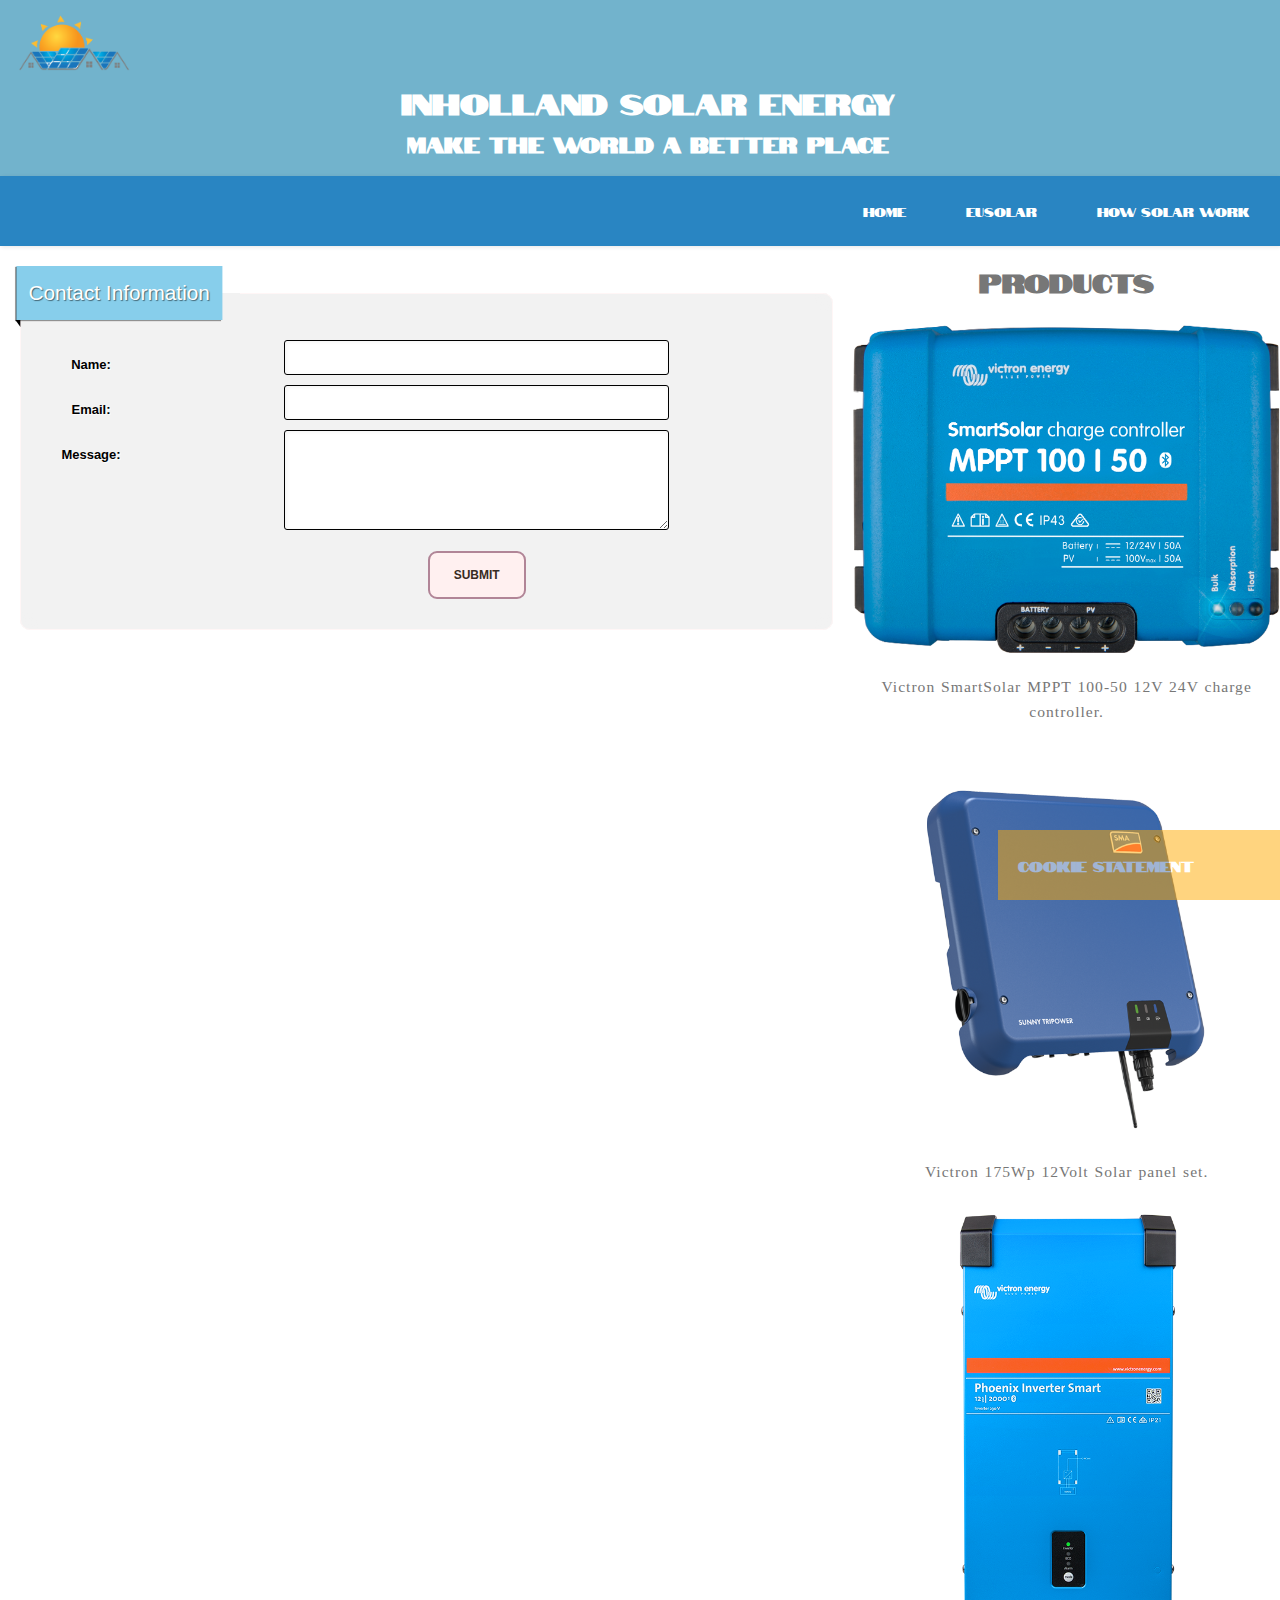
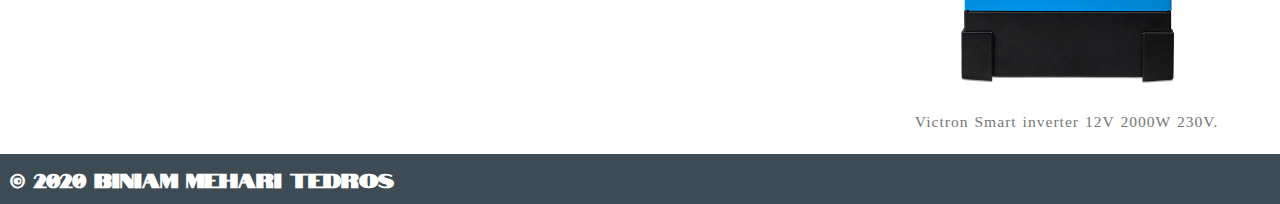
<file: contact.html>
<!DOCTYPE html>
<html lang="en">

<head>
    <meta charset="UTF-8">
    <meta name="viewport" content="width=device-width, initial-scale=1.0">
    <meta name="description"
        content="Solar energy is radiant light and heat from the Sun that is harnessed using a range of ever-evolving technologies such as solar heating, photovoltaics, solar thermal energy, solar architecture, molten salt power plants and artificial photosynthesis.">
    <meta name="keywords" content="solar energy information, solar energy, solar, energy, what is solar energy">
    <meta name="author" content="Biniam Mehari Tedros">
    <title>I-Want-Solar-Energy.com</title>
    <link rel="shortcut icon" href="./img/fevicon.png" type="image/x-icon">
    <link rel="stylesheet" type="text/css" href="./css/style.css">
    <link href="https://fonts.googleapis.com/css2?family=Notable&display=swap" rel="stylesheet">

</head>

<body>


    <header class="header_top">
        <a href="./index.html">
            <img src="./img/logo.png" alt="Logo" title="Website Logo">
        </a>
        <h1>InHolland solar energy</h1>
        <h2>Make the world a better place</h2>
    </header>



    <nav class="header_bottom">
        <input class="menu-btn" type="checkbox" id="menu-btn" />
        <label class="menu-icon" for="menu-btn"><span class="navicon"></span></label>
        <ul class="menu">
          
            <li><a href="./howsolarworks.html">How Solar Work</a></li>
            <li><a href="./eusolar.html">Eusolar</a></li>
              <li><a href="./index.html">Home</a></li>
        </ul>
    </nav>

    <aside class="wrapper">

        <aside class="grid_nineteen">
            <aside class="form-style-3">
                <form action="http://i-want-solar-energy.com/testform.php">
                    <fieldset>
                        <legend>Contact Information</legend>
                        <label for="name"><span>Name:</span><input type="text" class="input-field" id="name" name="name"
                                value="" /></label>
                        <label for="email"><span>Email: </span><input type="email" class="input-field" id="email"
                                name="email" value="" /></label>

                        <label for="message"><span>Message:</span><textarea id="message" name="message"
                                class="textarea-field"></textarea></label>
                        <label><span> </span><input type="submit" class="order_product" value="Submit" /></label>
                    </fieldset>
                </form>
            </aside>

        </aside>
        <aside class="grid_fifteen">
            <h2>
                Products
            </h2>
            <aside class="wrapper">

                <aside class="grid_sixteen">

                    <figure>
                        <a href="https://www.ikwilzonneenergie.nl/" target="_blank">
                            <img src="./img/smart-solar-charger.png"
                                title="Victron SmartSolar MPPT 100-50 12V 24V charge controller."
                                alt="Victron SmartSolar MPPT 100-50 12V 24V charge controller.">
                        </a>
                        <figcaption>Victron SmartSolar MPPT 100-50 12V 24V charge controller.</figcaption>
                    </figure>
                </aside>
                <aside class="grid_seventeen">
                    <figure>
                        <a href="https://www.ikwilzonneenergie.nl/" target="_blank">
                            <img src="./img/SMA-Sunny-Tripower-30-60.png" title="Victron 175Wp 12Volt Solar panel set"
                                alt="Victron 175Wp 12Volt Solar panel set">
                        </a>
                        <figcaption>Victron 175Wp 12Volt Solar panel set.</figcaption>
                    </figure>
                </aside>
                <aside class="grid_eighteen">
                    <figure>
                        <a href="https://www.ikwilzonneenergie.nl/" target="_blank">
                            <img src="./img/382_715_20181018163803-1.png" title="Victron Smart inverter 12V 2000W 230V."
                                alt="Victron Smart inverter 12V 2000W 230V.">
                        </a>
                        <figcaption>Victron Smart inverter 12V 2000W 230V.</figcaption>
                    </figure>
                </aside>

            </aside>
        </aside>
    </aside>


    <footer>
        <aside class="copyright_statement">
            <h3>© 2020 Biniam Mehari Tedros</h3>
        </aside>

        <aside class="cookies_statement">
            <h3>
                Cookie statement
            </h3>
        </aside>

    </footer>

</body>

</html>
</file>
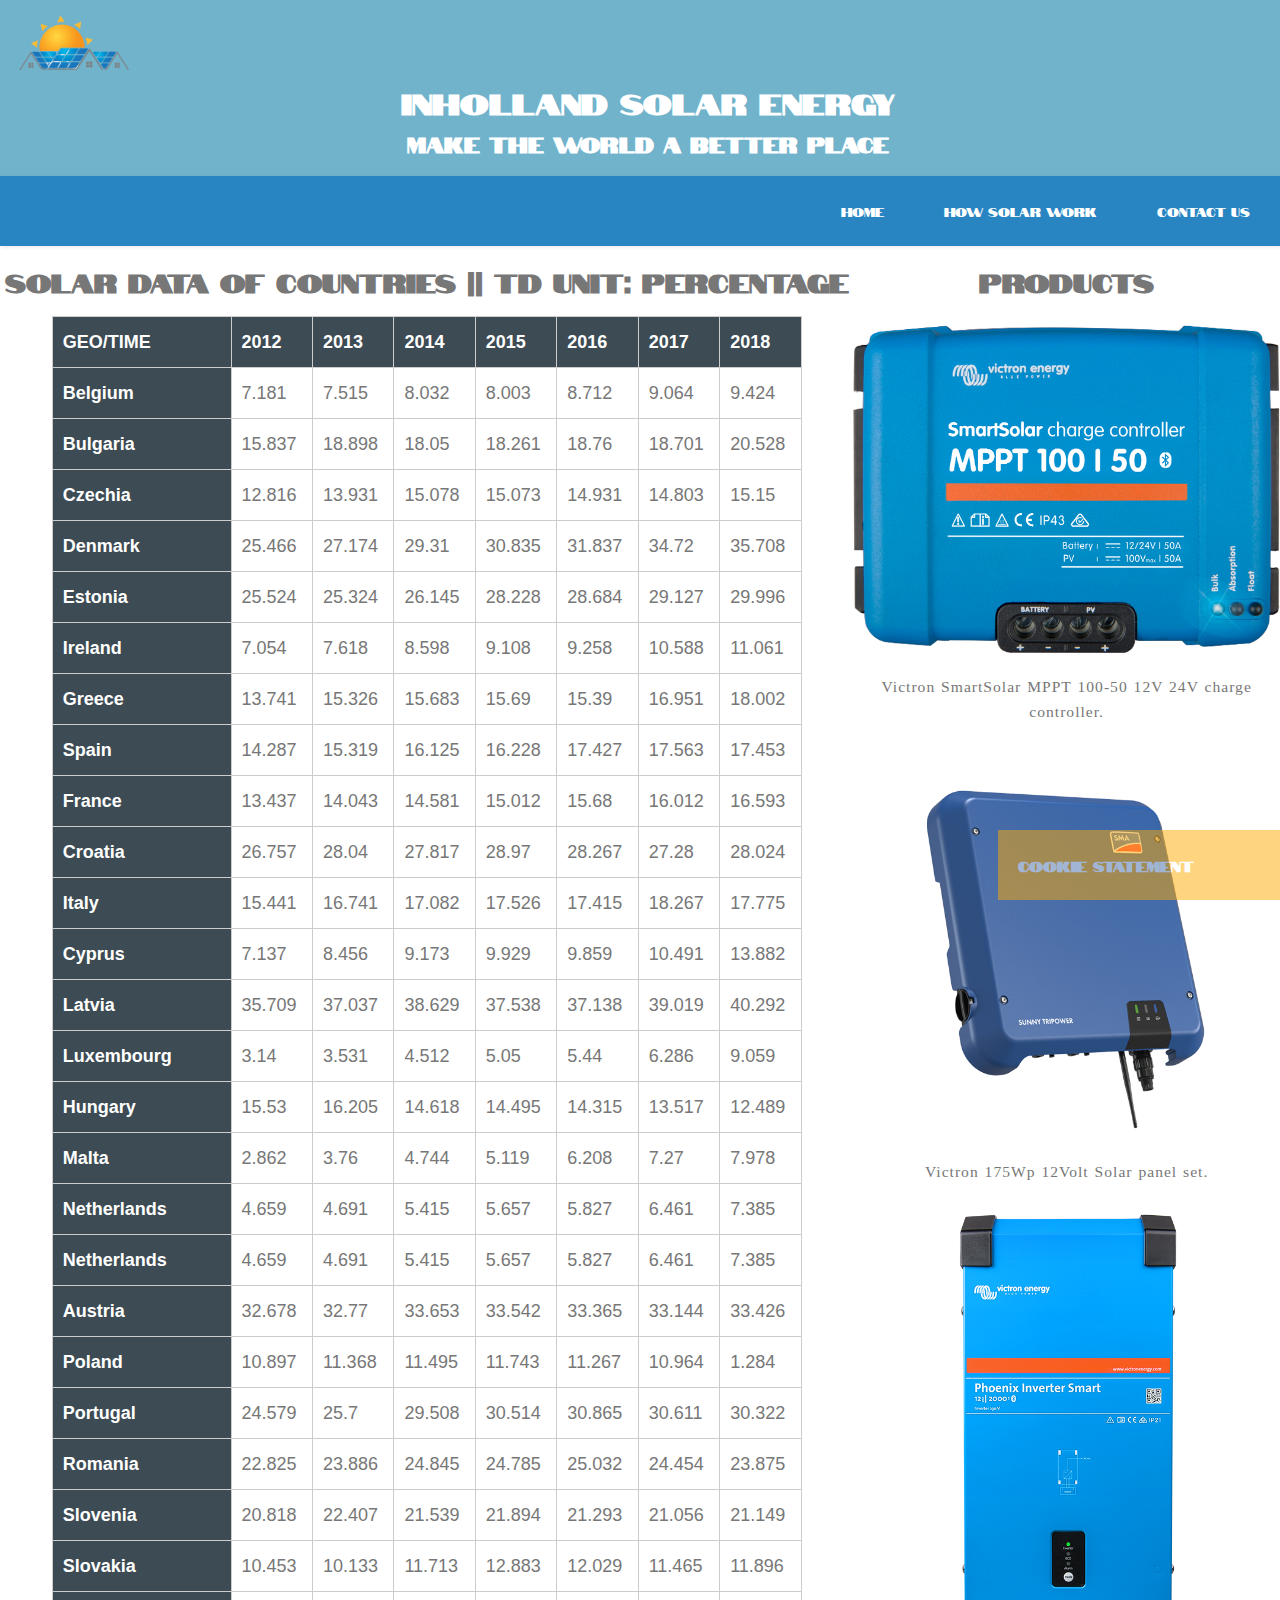
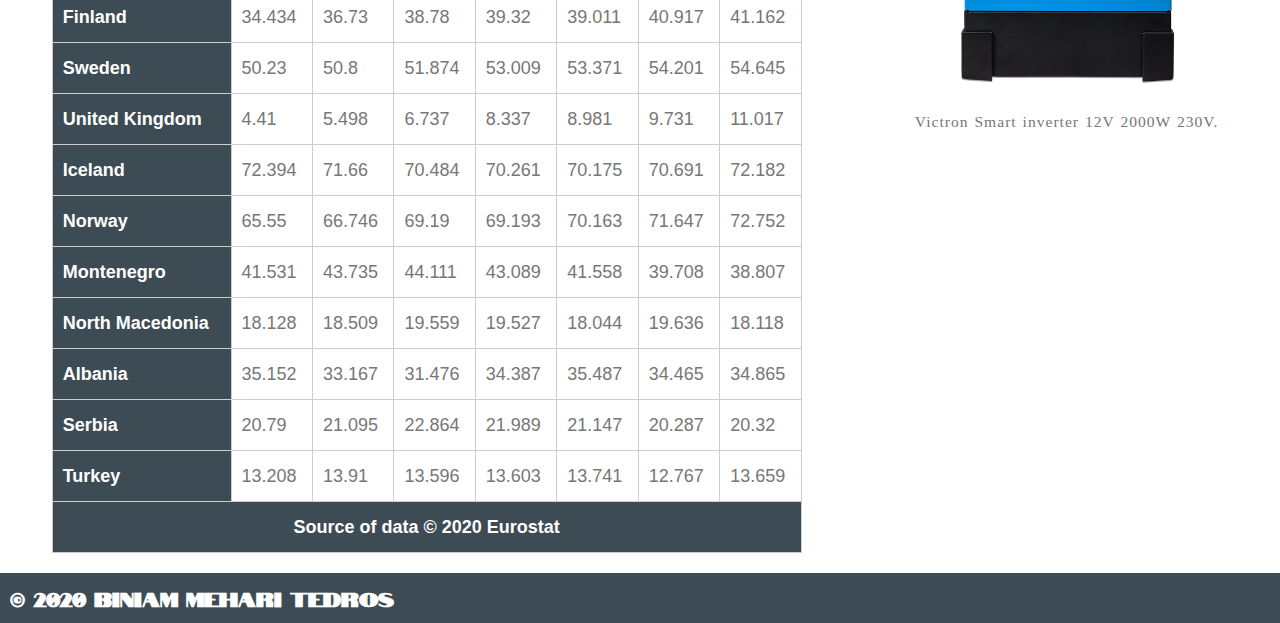
<file: eusolar.html>
<!DOCTYPE html>
<html lang="en">

<head>
    <meta charset="UTF-8">
    <meta name="viewport" content="width=device-width, initial-scale=1.0">
    <meta name="description"
        content="Solar energy is radiant light and heat from the Sun that is harnessed using a range of ever-evolving technologies such as solar heating, photovoltaics, solar thermal energy, solar architecture, molten salt power plants and artificial photosynthesis.">
    <meta name="keywords" content="solar energy information, solar energy, solar, energy, what is solar energy">
    <meta name="author" content="Biniam Mehari Tedros">
    <title>I-Want-Solar-Energy.com</title>
    <link rel="shortcut icon" href="./img/fevicon.png" type="image/x-icon">
    <link rel="stylesheet" type="text/css" href="./css/style.css">
    <link href="https://fonts.googleapis.com/css2?family=Notable&display=swap" rel="stylesheet">

</head>

<body>


    <header class="header_top">
        <a href="./index.html">
            <img src="./img/logo.png" alt="Logo" title="Website Logo">
        </a>
        <h1>InHolland solar energy</h1>
        <h2>Make the world a better place</h2>
    </header>


    <nav class="header_bottom">
        <input class="menu-btn" type="checkbox" id="menu-btn" />
        <label class="menu-icon" for="menu-btn"><span class="navicon"></span></label>
        <ul class="menu">
            <li><a href="./contact.html">Contact Us</a></li>
            <li><a href="./howsolarworks.html">How Solar Work</a></li>
            <li><a href="./index.html">Home</a></li>
        </ul>
    </nav>

    <aside class="wrapper">
        <aside class="grid_ten">
            <h2>
                Solar data of countries ||
                TD UNIT: Percentage
            </h2>
            <table class="first_table">
                <thead>
                    <tr>
                        <th>GEO/TIME</th>
                        <th>2012</th>
                        <th>2013</th>
                        <th>2014</th>
                        <th>2015</th>
                        <th>2016</th>
                        <th>2017</th>
                        <th>2018</th>
                    </tr>
                </thead>
                <tbody>
                    <tr>
                        <th>Belgium</th>
                        <td>7.181</td>
                        <td>7.515</td>
                        <td>8.032</td>
                        <td>8.003</td>
                        <td>8.712</td>
                        <td>9.064</td>
                        <td>9.424</td>
                    </tr>
                    <tr>
                        <th>Bulgaria</th>
                        <td>15.837</td>
                        <td>18.898</td>
                        <td>18.05</td>
                        <td>18.261</td>
                        <td>18.76</td>
                        <td>18.701</td>
                        <td>20.528</td>
                    </tr>
                    <tr>
                        <th>Czechia</th>
                        <td>12.816</td>
                        <td>13.931</td>
                        <td>15.078</td>
                        <td>15.073</td>
                        <td>14.931</td>
                        <td>14.803</td>
                        <td>15.15</td>
                    </tr>
                    <tr>
                        <th>Denmark</th>
                        <td>25.466</td>
                        <td>27.174</td>
                        <td>29.31</td>
                        <td>30.835</td>
                        <td>31.837</td>
                        <td>34.72</td>
                        <td>35.708</td>
                    </tr>
                    <tr>
                        <th>Estonia</th>
                        <td>25.524</td>
                        <td>25.324</td>
                        <td>26.145</td>
                        <td>28.228</td>
                        <td>28.684</td>
                        <td>29.127</td>
                        <td>29.996</td>
                    </tr>
                    <tr>
                        <th>Ireland</th>
                        <td>7.054</td>
                        <td>7.618</td>
                        <td>8.598</td>
                        <td>9.108</td>
                        <td>9.258</td>
                        <td>10.588</td>
                        <td>11.061</td>
                    </tr>
                    <tr>
                        <th>Greece</th>
                        <td>13.741</td>
                        <td>15.326</td>
                        <td>15.683</td>
                        <td>15.69</td>
                        <td>15.39</td>
                        <td>16.951</td>
                        <td>18.002</td>
                    </tr>
                    <tr>
                        <th>Spain</th>
                        <td>14.287</td>
                        <td>15.319</td>
                        <td>16.125</td>
                        <td>16.228</td>
                        <td>17.427</td>
                        <td>17.563</td>
                        <td>17.453</td>
                    </tr>
                    <tr>
                        <th>France</th>
                        <td>13.437</td>
                        <td>14.043</td>
                        <td>14.581</td>
                        <td>15.012</td>
                        <td>15.68</td>
                        <td>16.012</td>
                        <td>16.593</td>
                    </tr>
                    <tr>
                        <th>Croatia</th>

                        <td>26.757</td>
                        <td>28.04</td>
                        <td>27.817</td>
                        <td>28.97</td>
                        <td>28.267</td>
                        <td>27.28</td>
                        <td>28.024</td>
                    </tr>
                    <tr>
                        <th>Italy</th>
                        <td>15.441</td>
                        <td>16.741</td>
                        <td>17.082</td>
                        <td>17.526</td>
                        <td>17.415</td>
                        <td>18.267</td>
                        <td>17.775</td>
                    </tr>
                    <tr>
                        <th>Cyprus</th>
                        <td>7.137</td>
                        <td>8.456</td>
                        <td>9.173</td>
                        <td>9.929</td>
                        <td>9.859</td>
                        <td>10.491</td>
                        <td>13.882</td>
                    </tr>
                    <tr>
                        <th>Latvia</th>
                        <td>35.709</td>
                        <td>37.037</td>
                        <td>38.629</td>
                        <td>37.538</td>
                        <td>37.138</td>
                        <td>39.019</td>
                        <td>40.292</td>
                    </tr>
                    <tr>
                        <th>Luxembourg</th>
                        <td>3.14</td>
                        <td>3.531</td>
                        <td>4.512</td>
                        <td>5.05</td>
                        <td>5.44</td>
                        <td>6.286</td>
                        <td>9.059</td>
                    </tr>
                    <tr>
                        <th>Hungary</th>
                        <td>15.53</td>
                        <td>16.205</td>
                        <td>14.618</td>
                        <td>14.495</td>
                        <td>14.315</td>
                        <td>13.517</td>
                        <td>12.489</td>
                    </tr>
                    <tr>
                        <th>Malta</th>
                        <td>2.862</td>
                        <td>3.76</td>
                        <td>4.744</td>
                        <td>5.119</td>
                        <td>6.208</td>
                        <td>7.27</td>
                        <td>7.978</td>
                    </tr>
                    <tr>
                        <th>Netherlands</th>
                        <td>4.659</td>
                        <td>4.691</td>
                        <td>5.415</td>
                        <td>5.657</td>
                        <td>5.827</td>
                        <td>6.461</td>
                        <td>7.385</td>
                    </tr>
                    <tr>
                        <th>Netherlands</th>
                        <td>4.659</td>
                        <td>4.691</td>
                        <td>5.415</td>
                        <td>5.657</td>
                        <td>5.827</td>
                        <td>6.461</td>
                        <td>7.385</td>
                    </tr>
                    <tr>
                        <th>Austria</th>
                        <td>32.678</td>
                        <td>32.77</td>
                        <td>33.653</td>
                        <td>33.542</td>
                        <td>33.365</td>
                        <td>33.144</td>
                        <td>33.426</td>
                    </tr>
                    <tr>
                        <th>Poland</th>
                        <td>10.897</td>
                        <td>11.368</td>
                        <td>11.495</td>
                        <td>11.743</td>
                        <td>11.267</td>
                        <td>10.964</td>
                        <td>1.284</td>
                    </tr>
                    <tr>
                        <th>Portugal</th>
                        <td>24.579</td>
                        <td>25.7</td>
                        <td>29.508</td>
                        <td>30.514</td>
                        <td>30.865</td>
                        <td>30.611</td>
                        <td>30.322</td>
                    </tr>
                    <tr>
                        <th>Romania</th>
                        <td>22.825</td>
                        <td>23.886</td>
                        <td>24.845</td>
                        <td>24.785</td>
                        <td>25.032</td>
                        <td>24.454</td>
                        <td>23.875</td>
                    </tr>
                    <tr>
                        <th>Slovenia</th>
                        <td>20.818</td>
                        <td>22.407</td>
                        <td>21.539</td>
                        <td>21.894</td>
                        <td>21.293</td>
                        <td>21.056</td>
                        <td>21.149</td>
                    </tr>
                    <tr>
                        <th>Slovakia</th>
                        <td>10.453</td>
                        <td>10.133</td>
                        <td>11.713</td>
                        <td>12.883</td>
                        <td>12.029</td>
                        <td>11.465</td>
                        <td>11.896</td>
                    </tr>
                    <tr>
                        <th>Finland</th>
                        <td>34.434</td>
                        <td>36.73</td>
                        <td>38.78</td>
                        <td>39.32</td>
                        <td>39.011</td>
                        <td>40.917</td>
                        <td>41.162</td>
                    </tr>
                    <tr>
                        <th>Sweden</th>
                        <td>50.23</td>
                        <td>50.8</td>
                        <td>51.874</td>
                        <td>53.009</td>
                        <td>53.371</td>
                        <td>54.201</td>
                        <td>54.645</td>
                    </tr>
                    <tr>
                        <th>United Kingdom</th>
                        <td>4.41</td>
                        <td>5.498</td>
                        <td>6.737</td>
                        <td>8.337</td>
                        <td>8.981</td>
                        <td>9.731</td>
                        <td>11.017</td>
                    </tr>
                    <tr>
                        <th>Iceland</th>
                        <td>72.394</td>
                        <td>71.66</td>
                        <td>70.484</td>
                        <td>70.261</td>
                        <td>70.175</td>
                        <td>70.691</td>
                        <td>72.182</td>
                    </tr>
                    <tr>
                        <th>Norway</th>
                        <td>65.55</td>
                        <td>66.746</td>
                        <td>69.19</td>
                        <td>69.193</td>
                        <td>70.163</td>
                        <td>71.647</td>
                        <td>72.752</td>
                    </tr>
                    <tr>
                        <th>Montenegro</th>
                        <td>41.531</td>
                        <td>43.735</td>
                        <td>44.111 </td>
                        <td>43.089</td>
                        <td>41.558</td>
                        <td>39.708</td>
                        <td>38.807</td>
                    </tr>
                    <tr>
                        <th>North Macedonia</th>
                        <td>18.128</td>
                        <td>18.509</td>
                        <td>19.559</td>
                        <td>19.527</td>
                        <td>18.044</td>
                        <td>19.636</td>
                        <td>18.118</td>
                    </tr>
                    <tr>
                        <th>Albania</th>
                        <td>35.152 </td>
                        <td>33.167</td>
                        <td>31.476</td>
                        <td>34.387</td>
                        <td>35.487</td>
                        <td>34.465</td>
                        <td>34.865</td>
                    </tr>
                    <tr>
                        <th>Serbia</th>
                        <td>20.79 </td>
                        <td>21.095</td>
                        <td>22.864</td>
                        <td>21.989</td>
                        <td>21.147</td>
                        <td>20.287</td>
                        <td>20.32</td>
                    </tr>
                    <tr>
                        <th>Turkey</th>
                        <td>13.208</td>
                        <td>13.91</td>
                        <td>13.596</td>
                        <td>13.603</td>
                        <td>13.741</td>
                        <td>12.767</td>
                        <td>13.659</td>
                    </tr>
                    <tr>
                        <th colspan="8" class="source">Source of data © 2020 Eurostat</th>
                    </tr>
                </tbody>



            </table>
            <table class="second_table">
                <thead>
                    <tr>
                        <th>GEO/TIME</th>

                        <th>2014</th>
                        <th>2015</th>
                        <th>2016</th>
                        <th>2017</th>
                        <th>2018</th>
                    </tr>
                </thead>
                <tbody>
                    <tr>
                        <th>Belgium</th>

                        <td>8.032</td>
                        <td>8.003</td>
                        <td>8.712</td>
                        <td>9.064</td>
                        <td>9.424</td>
                    </tr>
                    <tr>
                        <th>Bulgaria</th>

                        <td>18.05</td>
                        <td>18.261</td>
                        <td>18.76</td>
                        <td>18.701</td>
                        <td>20.528</td>
                    </tr>
                    <tr>
                        <th>Czechia</th>

                        <td>15.078</td>
                        <td>15.073</td>
                        <td>14.931</td>
                        <td>14.803</td>
                        <td>15.15</td>
                    </tr>
                    <tr>
                        <th>Denmark</th>

                        <td>29.31</td>
                        <td>30.835</td>
                        <td>31.837</td>
                        <td>34.72</td>
                        <td>35.708</td>
                    </tr>
                    <tr>
                        <th>Estonia</th>

                        <td>26.145</td>
                        <td>28.228</td>
                        <td>28.684</td>
                        <td>29.127</td>
                        <td>29.996</td>
                    </tr>
                    <tr>
                        <th>Ireland</th>

                        <td>8.598</td>
                        <td>9.108</td>
                        <td>9.258</td>
                        <td>10.588</td>
                        <td>11.061</td>
                    </tr>
                    <tr>
                        <th>Greece</th>

                        <td>15.683</td>
                        <td>15.69</td>
                        <td>15.39</td>
                        <td>16.951</td>
                        <td>18.002</td>
                    </tr>
                    <tr>
                        <th>Spain</th>

                        <td>16.125</td>
                        <td>16.228</td>
                        <td>17.427</td>
                        <td>17.563</td>
                        <td>17.453</td>
                    </tr>
                    <tr>
                        <th>France</th>

                        <td>14.581</td>
                        <td>15.012</td>
                        <td>15.68</td>
                        <td>16.012</td>
                        <td>16.593</td>
                    </tr>
                    <tr>
                        <th>Croatia</th>


                        <td>27.817</td>
                        <td>28.97</td>
                        <td>28.267</td>
                        <td>27.28</td>
                        <td>28.024</td>
                    </tr>
                    <tr>
                        <th>Italy</th>

                        <td>17.082</td>
                        <td>17.526</td>
                        <td>17.415</td>
                        <td>18.267</td>
                        <td>17.775</td>
                    </tr>
                    <tr>
                        <th>Cyprus</th>

                        <td>9.173</td>
                        <td>9.929</td>
                        <td>9.859</td>
                        <td>10.491</td>
                        <td>13.882</td>
                    </tr>
                    <tr>
                        <th>Latvia</th>

                        <td>38.629</td>
                        <td>37.538</td>
                        <td>37.138</td>
                        <td>39.019</td>
                        <td>40.292</td>
                    </tr>
                    <tr>
                        <th>Luxembourg</th>

                        <td>4.512</td>
                        <td>5.05</td>
                        <td>5.44</td>
                        <td>6.286</td>
                        <td>9.059</td>
                    </tr>
                    <tr>
                        <th>Hungary</th>

                        <td>14.618</td>
                        <td>14.495</td>
                        <td>14.315</td>
                        <td>13.517</td>
                        <td>12.489</td>
                    </tr>
                    <tr>
                        <th>Malta</th>

                        <td>4.744</td>
                        <td>5.119</td>
                        <td>6.208</td>
                        <td>7.27</td>
                        <td>7.978</td>
                    </tr>
                    <tr>
                        <th>Netherlands</th>

                        <td>5.415</td>
                        <td>5.657</td>
                        <td>5.827</td>
                        <td>6.461</td>
                        <td>7.385</td>
                    </tr>
                    <tr>
                        <th>Netherlands</th>

                        <td>5.415</td>
                        <td>5.657</td>
                        <td>5.827</td>
                        <td>6.461</td>
                        <td>7.385</td>
                    </tr>
                    <tr>
                        <th>Austria</th>

                        <td>33.653</td>
                        <td>33.542</td>
                        <td>33.365</td>
                        <td>33.144</td>
                        <td>33.426</td>
                    </tr>
                    <tr>
                        <th>Poland</th>

                        <td>11.495</td>
                        <td>11.743</td>
                        <td>11.267</td>
                        <td>10.964</td>
                        <td>1.284</td>
                    </tr>
                    <tr>
                        <th>Portugal</th>

                        <td>29.508</td>
                        <td>30.514</td>
                        <td>30.865</td>
                        <td>30.611</td>
                        <td>30.322</td>
                    </tr>
                    <tr>
                        <th>Romania</th>

                        <td>24.845</td>
                        <td>24.785</td>
                        <td>25.032</td>
                        <td>24.454</td>
                        <td>23.875</td>
                    </tr>
                    <tr>
                        <th>Slovenia</th>

                        <td>21.539</td>
                        <td>21.894</td>
                        <td>21.293</td>
                        <td>21.056</td>
                        <td>21.149</td>
                    </tr>
                    <tr>
                        <th>Slovakia</th>

                        <td>11.713</td>
                        <td>12.883</td>
                        <td>12.029</td>
                        <td>11.465</td>
                        <td>11.896</td>
                    </tr>
                    <tr>
                        <th>Finland</th>

                        <td>38.78</td>
                        <td>39.32</td>
                        <td>39.011</td>
                        <td>40.917</td>
                        <td>41.162</td>
                    </tr>
                    <tr>
                        <th>Sweden</th>

                        <td>51.874</td>
                        <td>53.009</td>
                        <td>53.371</td>
                        <td>54.201</td>
                        <td>54.645</td>
                    </tr>
                    <tr>
                        <th>United Kingdom</th>

                        <td>6.737</td>
                        <td>8.337</td>
                        <td>8.981</td>
                        <td>9.731</td>
                        <td>11.017</td>
                    </tr>
                    <tr>
                        <th>Iceland</th>

                        <td>70.484</td>
                        <td>70.261</td>
                        <td>70.175</td>
                        <td>70.691</td>
                        <td>72.182</td>
                    </tr>
                    <tr>
                        <th>Norway</th>

                        <td>69.19</td>
                        <td>69.193</td>
                        <td>70.163</td>
                        <td>71.647</td>
                        <td>72.752</td>
                    </tr>
                    <tr>
                        <th>Montenegro</th>

                        <td>44.111 </td>
                        <td>43.089</td>
                        <td>41.558</td>
                        <td>39.708</td>
                        <td>38.807</td>
                    </tr>
                    <tr>
                        <th>North Macedonia</th>

                        <td>19.559</td>
                        <td>19.527</td>
                        <td>18.044</td>
                        <td>19.636</td>
                        <td>18.118</td>
                    </tr>
                    <tr>
                        <th>Albania</th>

                        <td>31.476</td>
                        <td>34.387</td>
                        <td>35.487</td>
                        <td>34.465</td>
                        <td>34.865</td>
                    </tr>
                    <tr>
                        <th>Serbia</th>

                        <td>22.864</td>
                        <td>21.989</td>
                        <td>21.147</td>
                        <td>20.287</td>
                        <td>20.32</td>
                    </tr>
                    <tr>
                        <th>Turkey</th>

                        <td>13.596</td>
                        <td>13.603</td>
                        <td>13.741</td>
                        <td>12.767</td>
                        <td>13.659</td>
                    </tr>
                    <tr>
                        <th colspan="8" class="source">Source of data © 2020 Eurostat</th>
                    </tr>
                </tbody>

            </table>
            <table class="third_table">
                <thead>
                    <tr>
                        <th>GEO/TIME</th>


                        <th>2016</th>
                        <th>2017</th>
                        <th>2018</th>
                    </tr>
                </thead>
                <tbody>
                    <tr>
                        <th>Belgium</th>


                        <td>8.712</td>
                        <td>9.064</td>
                        <td>9.424</td>
                    </tr>
                    <tr>
                        <th>Bulgaria</th>


                        <td>18.76</td>
                        <td>18.701</td>
                        <td>20.528</td>
                    </tr>
                    <tr>
                        <th>Czechia</th>


                        <td>14.931</td>
                        <td>14.803</td>
                        <td>15.15</td>
                    </tr>
                    <tr>
                        <th>Denmark</th>


                        <td>31.837</td>
                        <td>34.72</td>
                        <td>35.708</td>
                    </tr>
                    <tr>
                        <th>Estonia</th>


                        <td>28.684</td>
                        <td>29.127</td>
                        <td>29.996</td>
                    </tr>
                    <tr>
                        <th>Ireland</th>


                        <td>9.258</td>
                        <td>10.588</td>
                        <td>11.061</td>
                    </tr>
                    <tr>
                        <th>Greece</th>


                        <td>15.39</td>
                        <td>16.951</td>
                        <td>18.002</td>
                    </tr>
                    <tr>
                        <th>Spain</th>


                        <td>17.427</td>
                        <td>17.563</td>
                        <td>17.453</td>
                    </tr>
                    <tr>
                        <th>France</th>
                        <td>15.68</td>
                        <td>16.012</td>
                        <td>16.593</td>
                    </tr>
                    <tr>
                        <th>Croatia</th>
                        <td>28.267</td>
                        <td>27.28</td>
                        <td>28.024</td>
                    </tr>
                    <tr>
                        <th>Italy</th>
                        <td>17.415</td>
                        <td>18.267</td>
                        <td>17.775</td>
                    </tr>
                    <tr>
                        <th>Cyprus</th>
                        <td>9.859</td>
                        <td>10.491</td>
                        <td>13.882</td>
                    </tr>
                    <tr>
                        <th>Latvia</th>
                        <td>37.138</td>
                        <td>39.019</td>
                        <td>40.292</td>
                    </tr>
                    <tr>
                        <th>Luxembourg</th>
                        <td>5.44</td>
                        <td>6.286</td>
                        <td>9.059</td>
                    </tr>
                    <tr>
                        <th>Hungary</th>
                        <td>14.315</td>
                        <td>13.517</td>
                        <td>12.489</td>
                    </tr>
                    <tr>
                        <th>Malta</th>
                        <td>6.208</td>
                        <td>7.27</td>
                        <td>7.978</td>
                    </tr>
                    <tr>
                        <th>Netherlands</th>
                        <td>5.827</td>
                        <td>6.461</td>
                        <td>7.385</td>
                    </tr>
                    <tr>
                        <th>Netherlands</th>
                        <td>5.827</td>
                        <td>6.461</td>
                        <td>7.385</td>
                    </tr>
                    <tr>
                        <th>Austria</th>
                        <td>33.365</td>
                        <td>33.144</td>
                        <td>33.426</td>
                    </tr>
                    <tr>
                        <th>Poland</th>
                        <td>11.267</td>
                        <td>10.964</td>
                        <td>1.284</td>
                    </tr>
                    <tr>
                        <th>Portugal</th>
                        <td>30.865</td>
                        <td>30.611</td>
                        <td>30.322</td>
                    </tr>
                    <tr>
                        <th>Romania</th>
                        <td>25.032</td>
                        <td>24.454</td>
                        <td>23.875</td>
                    </tr>
                    <tr>
                        <th>Slovenia</th>
                        <td>21.293</td>
                        <td>21.056</td>
                        <td>21.149</td>
                    </tr>
                    <tr>
                        <th>Slovakia</th>
                        <td>12.029</td>
                        <td>11.465</td>
                        <td>11.896</td>
                    </tr>
                    <tr>
                        <th>Finland</th>
                        <td>39.011</td>
                        <td>40.917</td>
                        <td>41.162</td>
                    </tr>
                    <tr>
                        <th>Sweden</th>
                        <td>53.371</td>
                        <td>54.201</td>
                        <td>54.645</td>
                    </tr>
                    <tr>
                        <th>United Kingdom</th>
                        <td>8.981</td>
                        <td>9.731</td>
                        <td>11.017</td>
                    </tr>
                    <tr>
                        <th>Iceland</th>
                        <td>70.175</td>
                        <td>70.691</td>
                        <td>72.182</td>
                    </tr>
                    <tr>
                        <th>Norway</th>
                        <td>70.163</td>
                        <td>71.647</td>
                        <td>72.752</td>
                    </tr>
                    <tr>
                        <th>Montenegro</th>
                        <td>41.558</td>
                        <td>39.708</td>
                        <td>38.807</td>
                    </tr>
                    <tr>
                        <th>North Macedonia</th>
                        <td>18.044</td>
                        <td>19.636</td>
                        <td>18.118</td>
                    </tr>
                    <tr>
                        <th>Albania</th>
                        <td>35.487</td>
                        <td>34.465</td>
                        <td>34.865</td>
                    </tr>
                    <tr>
                        <th>Serbia</th>
                        <td>21.147</td>
                        <td>20.287</td>
                        <td>20.32</td>
                    </tr>
                    <tr>
                        <th>Turkey</th>
                        <td>13.741</td>
                        <td>12.767</td>
                        <td>13.659</td>
                    </tr>
                    <tr>
                        <th colspan="8" class="source">Source of data © 2020 Eurostat</th>
                    </tr>
                </tbody>



            </table>
        </aside>
        <aside class="grid_eleven">
            <h2>
                Products
            </h2>
            <aside class="wrapper">

                <aside class="grid_twelve">

                    <figure>
                        <a href="https://www.ikwilzonneenergie.nl/" target="_blank">
                            <img src="./img/smart-solar-charger.png"
                                title="Victron SmartSolar MPPT 100-50 12V 24V charge controller"
                                alt="Victron SmartSolar MPPT 100-50 12V 24V charge controller">
                        </a>
                        <figcaption>Victron SmartSolar MPPT 100-50 12V 24V charge controller.</figcaption>
                    </figure>
                </aside>
                <aside class="grid_thirteen">
                    <figure>
                        <a href="https://www.ikwilzonneenergie.nl/" target="_blank">
                            <img src="./img/SMA-Sunny-Tripower-30-60.png" title="Victron 175Wp 12Volt Solar panel set"
                                alt="Victron 175Wp 12Volt Solar panel set">
                        </a>
                        <figcaption>Victron 175Wp 12Volt Solar panel set.</figcaption>
                    </figure>
                </aside>
                <aside class="grid_fourteen">
                    <figure>
                        <a href="https://www.ikwilzonneenergie.nl/" target="_blank">
                            <img src="./img/382_715_20181018163803-1.png" title="Victron Smart inverter 12V 2000W 230V"
                                alt="Victron Smart inverter 12V 2000W 230V">
                        </a>
                        <figcaption>Victron Smart inverter 12V 2000W 230V.</figcaption>
                    </figure>
                </aside>

            </aside>
        </aside>
    </aside>


    <footer>
        <aside class="copyright_statement">
            <h3>© 2020 Biniam Mehari Tedros</h3>
        </aside>

        <aside class="cookies_statement">
            <h3>
                Cookie statement
            </h3>
        </aside>

    </footer>


</body>

</html>
</file>
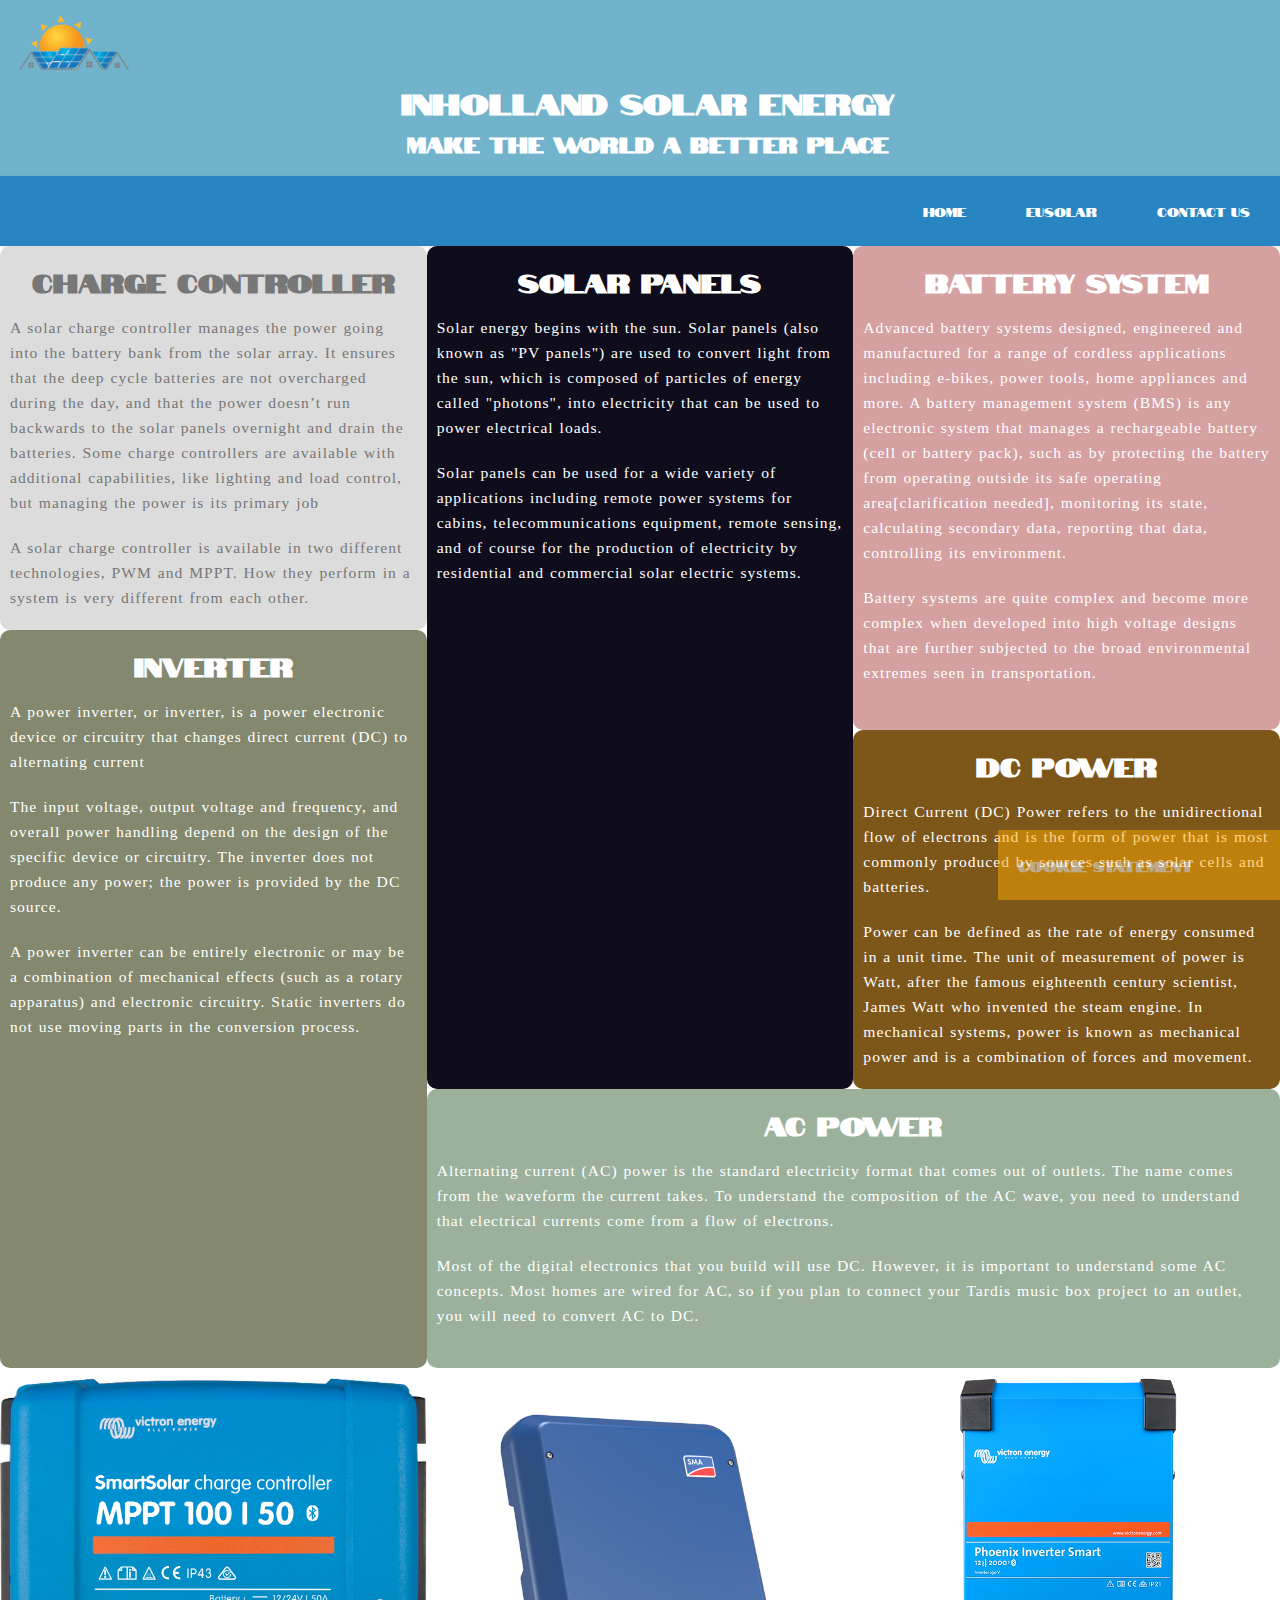
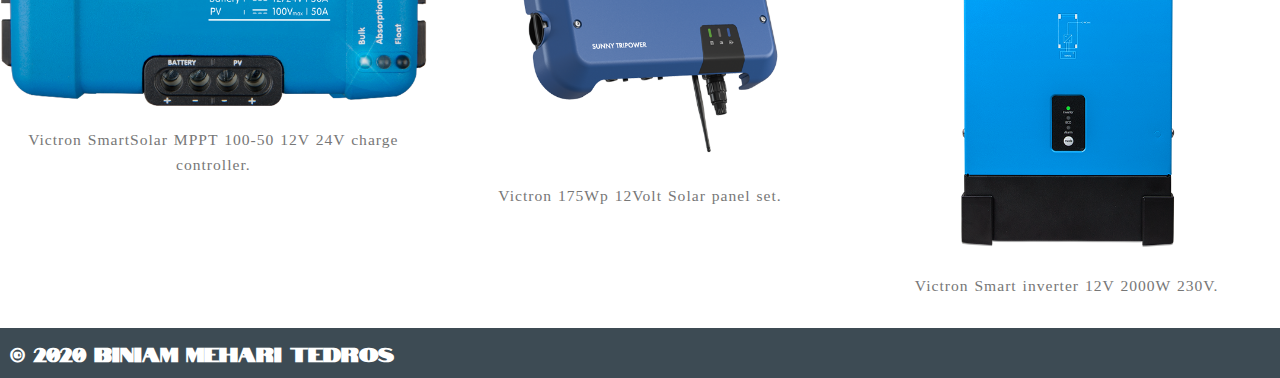
<file: howsolarworks.html>
<!DOCTYPE html>
<html lang="en">

<head>
    <meta charset="UTF-8">
    <meta name="viewport" content="width=device-width, initial-scale=1.0">
    <meta name="description"
        content="Solar energy is radiant light and heat from the Sun that is harnessed using a range of ever-evolving technologies such as solar heating, photovoltaics, solar thermal energy, solar architecture, molten salt power plants and artificial photosynthesis.">
    <meta name="keywords" content="solar energy information, solar energy, solar, energy, what is solar energy">
    <meta name="author" content="Biniam Mehari Tedros">
    <title>I-Want-Solar-Energy.com</title>
    <link rel="shortcut icon" href="./img/fevicon.png" type="image/x-icon">
    <link rel="stylesheet" type="text/css" href="./css/style.css">
    <link href="https://fonts.googleapis.com/css2?family=Notable&display=swap" rel="stylesheet">

</head>

<body>


    <header class="header_top">
        <a href="./index.html">
            <img src="./img/logo.png" alt="Logo" title="Website Logo">
        </a>
        <h1>InHolland solar energy</h1>
        <h2>Make the world a better place</h2>
    </header>


    <nav class="header_bottom">
        <input class="menu-btn" type="checkbox" id="menu-btn" />
        <label class="menu-icon" for="menu-btn"><span class="navicon"></span></label>
        <ul class="menu">
            <li><a href="./contact.html">Contact Us</a></li>
            <li><a href="./eusolar.html">Eusolar</a></li>
            <li><a href="./index.html">Home</a></li>
        </ul>
    </nav>

    <aside class="wrapper">
        <aside class="grid_one">
            <h2>
                Charge Controller
            </h2>

            <p>
                A solar charge controller manages the power going into the battery bank from the solar array. It ensures
                that the deep cycle batteries are not overcharged during the day, and that the power doesn’t run
                backwards to the solar panels overnight and drain the batteries. Some charge controllers are available
                with additional capabilities, like lighting and load control, but managing the power is its primary job
            </p>

            <p>
                A solar charge controller is available in two different technologies, PWM and MPPT. How they perform in
                a system is very different from each other.
            </p>

        </aside>
        <aside class="grid_two">
            <h2>
                Solar Panels
            </h2>
            <p>
                Solar energy begins with the sun. Solar panels (also known as "PV panels") are used to convert light
                from the sun, which is composed of particles of energy called "photons", into electricity that can be
                used to power electrical loads.
            </p>
            <p>
                Solar panels can be used for a wide variety of applications including remote power systems for cabins,
                telecommunications equipment, remote sensing, and of course for the production of electricity by
                residential and commercial solar electric systems.
            </p>
        </aside>
        <aside class="grid_three">
            <h2>
                Inverter
            </h2>
            <p>
                A power inverter, or inverter, is a power electronic device or circuitry that changes direct current
                (DC) to alternating current
            </p>
            <p>
                The input voltage, output voltage and frequency, and overall power handling depend on the design of the
                specific device or circuitry. The inverter does not produce any power; the power is provided by the DC
                source.
            </p>
            <p>
                A power inverter can be entirely electronic or may be a combination of mechanical effects (such as a
                rotary apparatus) and electronic circuitry. Static inverters do not use moving parts in the conversion
                process.
            </p>
        </aside>
        <aside class="grid_four">
            <h2>Battery system </h2>
            <p>
                Advanced battery systems designed, engineered and manufactured for a range of cordless applications
                including e-bikes, power tools, home appliances and more.
                A battery management system (BMS) is any electronic system that manages a rechargeable battery (cell or
                battery pack), such as by protecting the battery from operating outside its safe operating
                area[clarification needed], monitoring its state, calculating secondary data, reporting that data,
                controlling its environment.
            </p>
            <p>
                Battery systems are quite complex and become more complex when developed into high voltage designs that
                are further subjected to the broad environmental extremes seen in transportation.
            </p>


        </aside>
        <aside class="grid_five">
            <h2>
                AC power
            </h2>
            <p>
                Alternating current (AC) power is the standard electricity format that comes out of outlets. The name
                comes from the waveform the current takes. To understand the composition of the AC wave, you need to
                understand that electrical currents come from a flow of electrons.
            </p>
            <p>
                Most of the digital electronics that you build will use DC. However, it is important to understand some
                AC concepts. Most homes are wired for AC, so if you plan to connect your Tardis music box project to an
                outlet, you will need to convert AC to DC.
            </p>
            <p></p>
        </aside>
        <aside class="grid_six">
            <h2>
                DC power
            </h2>
            <p>
                Direct Current (DC) Power refers to the unidirectional flow of electrons and is the form of power that
                is most commonly produced by sources such as solar cells and batteries.
            </p>
            <p>
                Power can be defined as the rate of energy consumed in a unit time. The unit of measurement of power is
                Watt, after the famous eighteenth century scientist, James Watt who invented the steam engine. In
                mechanical systems, power is known as mechanical power and is a combination of forces and movement.
            </p>
        </aside>
    </aside>

    <aside class="wrapper">
        <aside class="grid_seven">
            <figure>
                <a href="https://www.ikwilzonneenergie.nl/" target="_blank">
                    <img src="./img/smart-solar-charger.png"
                        title="Victron SmartSolar MPPT 100-50 12V 24V charge controller"
                        alt="Victron SmartSolar MPPT 100-50 12V 24V charge controller">
                </a>
                <figcaption>Victron SmartSolar MPPT 100-50 12V 24V charge controller.</figcaption>
            </figure>
        </aside>
        <aside class="grid_eight">
            <figure>
                <a href="https://www.ikwilzonneenergie.nl/" target="_blank">
                    <img src="./img/SMA-Sunny-Tripower-30-60.png" title="Victron 175Wp 12Volt Solar panel set"
                        alt="Victron 175Wp 12Volt Solar panel set">
                </a>
                <figcaption>Victron 175Wp 12Volt Solar panel set.</figcaption>
            </figure>
        </aside>
        <aside class="grid_nine">
            <figure>
                <a href="https://www.ikwilzonneenergie.nl/" target="_blank">
                    <img src="./img/382_715_20181018163803-1.png" title="Victron Smart inverter 12V 2000W 230V"
                        alt="Victron Smart inverter 12V 2000W 230V">
                </a>
                <figcaption>Victron Smart inverter 12V 2000W 230V.</figcaption>
            </figure>
        </aside>

    </aside>


    <footer>
        <aside class="copyright_statement">
            <h3>© 2020 Biniam Mehari Tedros</h3>
        </aside>

        <aside class="cookies_statement">
            <h3>
                Cookie statement
            </h3>
        </aside>

    </footer>
</body>

</html>
</file>
<file: css/style.css>
* {
    margin: 0;
    padding: 0;
    box-sizing: border-box;
    -webkit-box-sizing: border-box;
    -moz-box-sizing: border-box;
    -webkit-font-smoothing: antialiased;
    -moz-font-smoothing: antialiased;
    -o-font-smoothing: antialiased;
    text-rendering: optimizeLegibility;
    text-rendering: optimizeLegibility;
}

body {
    font-family: "Arial", "Helvetica", "sans-serif";
    font-weight: 100;
    font-size: 12px;
    line-height: 30px;
    color: #777;
}

.header_top {
    background-color: #72b3cc;
}

.header_top img {
    width: 10%;
    height: auto;
    margin: 10px 0px 0px 10px;
}

.header_top h1 {
    color: white;
    margin-left: 15px;
    font-size: 2.4em;
    padding-bottom: 10px;
    line-height: normal;
    letter-spacing: normal;
    word-spacing: normal;
    font-family: 'Notable', sans-serif;
    text-transform: uppercase;
    text-align: center;
}

.header_top h2 {
    color: white;
    margin-left: 15px;
    font-size: 1.7em;
    padding-bottom: 20px;
    line-height: normal;
    letter-spacing: normal;
    word-spacing: normal;
    font-family: 'Notable', sans-serif;
    text-transform: uppercase;
    text-align: center;
}



/************
Navbar Style 
*************/
.header_bottom {
    background-color: #fff;
    box-shadow: 1px 1px 4px 0 rgba(0, 0, 0, .1);
    width: 100%;
    z-index: 3;
}

.header_bottom ul {
    margin: 0;
    padding: 0;
    list-style: none;
    overflow: hidden;
    background-color: #2985c2;
}

.header_bottom li a {
    display: block;
    padding: 20px 20px;
    border-right: 1px solid#043488;
    text-decoration: none;
    color: white;
    font-family: 'Notable', sans-serif;
    text-transform: uppercase;
}

.header_bottom li a:hover,
.header_bottom .menu-btn:hover {
    background-color: #28455f;

}

.header_bottom .logo {
    display: block;
    float: left;
    font-size: 2em;
    padding: 10px 20px;
    text-decoration: none;
}


.header_bottom .menu {
    clear: both;
    max-height: 0;
    transition: max-height .2s ease-out;
}


.header_bottom .menu-icon .navicon {
    background: white;
    display: block;
    height: 2px;
    position: relative;
    transition: background .2s ease-out;
    width: 18px;
}


.header_bottom .menu-icon .navicon:before,
.header_bottom .menu-icon .navicon:after {
    background: white;
    content: '';
    display: block;
    height: 100%;
    position: absolute;
    transition: all .2s ease-out;
    width: 100%;
}

.header_bottom .menu-icon .navicon:before {
    top: 5px;
}

.header_bottom .menu-icon .navicon:after {
    top: -5px;
}

/* menu btn */

.header_bottom .menu-btn {
    display: none;
}

.header_bottom .menu-btn:checked~.menu {
    max-height: 240px;
}

.header_bottom .menu-btn:checked~.menu-icon .navicon {
    background: transparent;
}

.header_bottom .menu-btn:checked~.menu-icon .navicon:before {
    transform: rotate(-45deg);
}

.header_bottom .menu-btn:checked~.menu-icon .navicon:after {
    transform: rotate(45deg);
}

.header_bottom .menu-btn:checked~.menu-icon:not(.steps) .navicon:before,
.header_bottom .menu-btn:checked~.menu-icon:not(.steps) .navicon:after {
    top: 0;
}

/* 48em = 768px */

@media (min-width: 48em) {
    .header_bottom li {
        float: right;
    }

    .header_bottom li a {
        padding: 20px 30px;
        border: none;
    }

    .header_bottom .menu {
        clear: none;
        max-height: none;
    }

    .header_bottom .menu-icon {
        display: none;
    }
}


#promo_Video {
    width: 100%;
    height: auto;
}

.article {
    width: 65%;
    float: left;
}

.products_head {
    font-size: 1.7em;
    margin: 20px;
    font-family: 'Notable', sans-serif;
    text-align: center;
    text-transform: uppercase;
}


.articles h2 {
    text-align: center;
    font-size: 1.5em;
    font-family: 'Notable', sans-serif;
    text-transform: uppercase;
}



.order_product {
    position: relative;
    display: inline-block;
    cursor: pointer;
    outline: none;
    border: 0;
    vertical-align: middle;
    text-decoration: none;
    font-size: inherit;
    font-family: inherit;
}

.order_product {
    font-weight: 600;
    color: #382b22;
    text-transform: uppercase;
    padding: 1.25em 2em;
    background: #fff0f0;
    border: 2px solid #b18597;
    border-radius: 0.75em;
    -webkit-transform-style: preserve-3d;
    transform-style: preserve-3d;
    -webkit-transition: background 150ms cubic-bezier(0, 0, 0.58, 1), -webkit-transform 150ms cubic-bezier(0, 0, 0.58, 1);
    transition: background 150ms cubic-bezier(0, 0, 0.58, 1), -webkit-transform 150ms cubic-bezier(0, 0, 0.58, 1);
    transition: transform 150ms cubic-bezier(0, 0, 0.58, 1), background 150ms cubic-bezier(0, 0, 0.58, 1);
    transition: transform 150ms cubic-bezier(0, 0, 0.58, 1), background 150ms cubic-bezier(0, 0, 0.58, 1), -webkit-transform 150ms cubic-bezier(0, 0, 0.58, 1);
}

.order_product::before {
    position: absolute;
    content: '';
    width: 100%;
    height: 100%;
    top: 0;
    left: 0;
    right: 0;
    bottom: 0;
    background: #f9c4d2;
    border-radius: inherit;
    box-shadow: 0 0 0 2px #b18597, 0 0.625em 0 0 #ffe3e2;
    -webkit-transform: translate3d(0, 0.75em, -1em);
    transform: translate3d(0, 0.75em, -1em);
    -webkit-transition: box-shadow 150ms cubic-bezier(0, 0, 0.58, 1), -webkit-transform 150ms cubic-bezier(0, 0, 0.58, 1);
    transition: box-shadow 150ms cubic-bezier(0, 0, 0.58, 1), -webkit-transform 150ms cubic-bezier(0, 0, 0.58, 1);
    transition: transform 150ms cubic-bezier(0, 0, 0.58, 1), box-shadow 150ms cubic-bezier(0, 0, 0.58, 1);
    transition: transform 150ms cubic-bezier(0, 0, 0.58, 1), box-shadow 150ms cubic-bezier(0, 0, 0.58, 1), -webkit-transform 150ms cubic-bezier(0, 0, 0.58, 1);
}

.order_product:hover {
    background: #ffe9e9;
    -webkit-transform: translate(0, 0.25em);
    transform: translate(0, 0.25em);
}

.order_product:hover::before {
    box-shadow: 0 0 0 2px #b18597, 0 0.5em 0 0 #ffe3e2;
    -webkit-transform: translate3d(0, 0.5em, -1em);
    transform: translate3d(0, 0.5em, -1em);
}

.order_product:active {
    background: #ffe9e9;
    -webkit-transform: translate(0em, 0.75em);
    transform: translate(0em, 0.75em);
}

.order_product:active::before {
    box-shadow: 0 0 0 2px #b18597, 0 0 #ffe3e2;
    -webkit-transform: translate3d(0, 0, -1em);
    transform: translate3d(0, 0, -1em);
}


.articles {
    background-color: white;
    padding: 10px 10px 20px 20px;
    box-shadow: 0px 0px 10px 0px #888888;
    margin-left: 10px;
    margin-bottom: 20px;
    margin-right: 10px;
    border-radius: 10px;
}

.articles img {
    float: right;
}

.articles p {
    font-size: 1.3em;
    margin-top: 10px;
    font-family: serif;
    line-height: 25px;
    word-spacing: 1px;
    letter-spacing: 1px;
    margin-bottom: 10px;
}

.articles li {
    font-size: 1.3em;
    margin-left: 16px;
    font-family: serif;
    line-height: 25px;
    word-spacing: 1px;
    letter-spacing: 1px;
}

.articles footer {
    margin-bottom: 10px;
}

.articles footer h3 {
    float: left;
}

/***************
 Aside Section 
***************/
.aside_reasons {
    width: 32%;
    float: right;
}

.aside_reasons h2 {
    font-size: 1.7em;
    margin: 20px 0px 19px 0px;
    font-family: 'Notable', sans-serif;
    text-align: center;
    text-transform: uppercase;
}

aside li {
    font-size: 1.3em;
    margin-top: 10px;
    font-family: serif;
    line-height: 25px;
    word-spacing: 1px;
    letter-spacing: 1px;
    margin-bottom: 10px;
}

.reasons {
    background-color: #e8e9ea;
    padding: 5px 0px 10px 30px;
    box-shadow: 0px 0px 10px 0px #888888;
    margin-right: 10px;
    color: black;
    margin-bottom: 10px;
    border-radius: 10px;
}

footer {
    position: relative;
}

footer .copyright_statement {
    width: 100%;
    float: left;
    color: white;
    background-color: #3d4b54;
    padding: 10px;
    font-family: 'Notable', sans-serif;
    text-transform: uppercase;
    font-size: 1.4em;
}

footer .cookies_statement {
    width: 22%;
    float: right;
    background-color: #FA0;
    color: #FFF;
    padding: 20px;
    font-family: 'Notable', sans-serif;
    opacity: 50%;
    position: fixed;
    bottom: 0;
    text-transform: uppercase;
    right: 0;
    z-index: 9999;
}

.wrapper {
    display: grid;
    grid-template-columns: repeat(3, 1fr);
    grid-auto-rows: minmax(100px, auto);

}

.grid_one {
    grid-column: 1 / 2;
    grid-row: 1 / 2;
    background-color: gainsboro;
    border-radius: 10px;
}

.grid_two {
    grid-column: 2;
    grid-row: 1 / 4;
    background-color: #0f0d1b;
    color: white;
    border-radius: 10px;
}

.grid_three {
    grid-column: 1;
    grid-row: 2 / 5;
    background-color: #84886e;
    color: white;
    border-radius: 10px;
}

.grid_four {
    grid-column: 3;
    grid-row: 1 / 3;
    background-color: #d4a0a0;
    color: white;
    border-radius: 10px;
}

.grid_five {
    grid-column: 2 / 4;
    grid-row: 4;
    background-color: #9cb19c;
    color: white;
    border-radius: 10px;

}

.grid_six {
    grid-column: 3;
    grid-row: 3 / 3;
    background-color: #7d561a;
    color: white;
    border-radius: 10px;
}

.grid_seven {
    grid-column: 1 / 2;
    grid-row: 1 / 2;
}

.grid_eight {
    grid-column: 2 / 2;
    grid-row: 1 / 2;
}

.grid_nine {
    grid-column: 3 / 3;
    grid-row: 1 / 3;
}

.grid_ten {
    grid-column: 1 / 3;
    grid-row: 1 / 2;
}

.grid_eleven {
    grid-column: 3 / 3;
    grid-row: 1 / 2;
}

.grid_twelve {
    grid-column: 1 / 4;
    grid-row: 1 / 2;
}

.grid_thirteen {
    grid-column: 1 / 4;
    grid-row: 2 / 3;
}

.grid_fourteen {
    grid-column: 1 / 4;
    grid-row: 3 / 4;
}

.grid_nineteen {
    grid-column: 1 / 3;
    grid-row: 1 / 2;
}

.grid_fifteen {
    grid-column: 3 / 3;
    grid-row: 1 / 2;
}

.grid_sixteen {
    grid-column: 1 / 4;
    grid-row: 1 / 2;
}

.grid_seventeen {
    grid-column: 1 / 4;
    grid-row: 2 / 3;
}

.grid_eighteen {
    grid-column: 1 / 4;
    grid-row: 3 / 4;
}

.wrapper h2 {
    font-size: 1.6rem;
    margin: 20px 0px 19px 0px;
    font-family: 'Notable', sans-serif;
    text-align: center;
    text-transform: uppercase;
}

.wrapper p {
    font-size: 1.3em;
    margin-top: 10px;
    font-family: serif;
    line-height: 25px;
    word-spacing: 1px;
    letter-spacing: 1px;
    margin-bottom: 10px;
    padding: 0px 10px 10px 10px;
}

.wrapper img {
    width: 100%;
    height: auto;
    margin-top: 10px;
}

.wrapper figcaption {
    font-size: 1.3em;
    margin-top: 10px;
    font-family: serif;
    line-height: 25px;
    word-spacing: 1px;
    letter-spacing: 1px;
    margin-bottom: 10px;
    padding: 0px 10px 10px 10px;
    text-align: center;
}

table {
    width: 750px;
    border-collapse: collapse;
    margin: 20px auto;
}


.source {
    text-align: center;
}

tr:hover {
    background: #eee;
}

th {
    background: #3d4b54;
    color: white;
    font-weight: bold;
}

td,
th {
    padding: 10px;
    border: 1px solid #ccc;
    text-align: left;
    font-size: 18px;
}

.form-style-3 {
    font-family: sans-serif;
    margin: 20px;
}

.form-style-3 label {
    display: block;
    margin-bottom: 10px;
    text-align: center;
}

.form-style-3 label>span {
    float: left;
    width: 100px;
    color: black;
    font-weight: bold;
    font-size: 13px;
    text-shadow: 1px 1px 1px #fff;
    margin-top: 10px;
}

.form-style-3 fieldset {
    border-radius: 10px;
    -webkit-border-radius: 10px;
    -moz-border-radius: 10px;
    margin: 0px 0px 10px 0px;
    border: 1px solid #fff6f6;
    padding: 20px;
    background: #f2f2f2;
    box-shadow: inset 0px 0px 15px #f2f2f2;
    -moz-box-shadow: inset 0px 0px 15px #f2f2f2;
    -webkit-box-shadow: inset 0px 0px 15px #f2f2f2;
}

.form-style-3 fieldset legend {
    background-color: skyBlue;
    padding: 0.75rem;
    font-size: 1.3rem;
    color: white;
    text-shadow: 1px 1px 1px rgba(0, 0, 0, 0.5);
    transform: translateX(-1.1rem);
    box-shadow: -1px 1px 1px rgba(0, 0, 0, 0.8);
    margin-left: -7px;
}

.form-style-3 fieldset legend::after {
    content: "";
    height: 0;
    width: 0;
    background-color: transparent;
    border-top: 0.0rem solid transparent;
    border-right: 0.35rem solid black;
    border-bottom: 0.45rem solid transparent;
    border-left: 0.0rem solid transparent;
    position: absolute;
    left: -0.075rem;
    bottom: -0.45rem;
}


.form-style-3 textarea {
    width: 250px;
    height: 100px;
}

.form-style-3 input[type=text],
.form-style-3 input[type=date],
.form-style-3 input[type=datetime],
.form-style-3 input[type=number],
.form-style-3 input[type=search],
.form-style-3 input[type=time],
.form-style-3 input[type=url],
.form-style-3 input[type=email],
.form-style-3 select,
.form-style-3 textarea {
    border-radius: 3px;
    -webkit-border-radius: 3px;
    -moz-border-radius: 3px;
    border: 1px solid black;
    outline: none;
    color: black;
    padding: 9px 8px 9px 8px;
    box-shadow: inset 1px 1px 4px #f2f2f2;
    -moz-box-shadow: inset 1px 1px 4px #f2f2f2;
    -webkit-box-shadow: inset 1px 1px 4px #f2f2f2;
    background: white;
    width: 50%;
    margin-top: 10px;
    margin: 0 auto;
}


.button {
    cursor: pointer;
}

.second_table {
    display: none;
}

.third_table {
    display: none;
}

@media only screen and (max-width: 760px),
(min-width: 768px) and (max-width: 1024px) {

    table {
        width: 100%;
    }

    table {
        display: block;
        overflow: scroll;
    }

}


/***************
 Media Queris 
***************/

/* For Tablet */
@media only screen and (max-width: 1179px) and (min-width: 481px) {
    .header_top h1 {
        text-align: center;
        font-size: 2em;
        padding-bottom: 10px;
    }

    .header_top h2 {
        font-size: 1.5em;
        text-align: center;
    }

    .article {
        width: 100%;
    }

    .aside_reasons {
        width: 100%;
    }

    .articles img {
        float: left;
        margin-right: 20px;
    }

    aside li {
        margin-left: 25px;
    }

    .aside_reasons h2 {
        text-align: center;
    }

    .grid_one {
        grid-column: 3;
        grid-row: 1;
    }

    .grid_two {
        grid-column: 1 / 3;
        grid-row: 1;

    }

    .grid_three {
        grid-column: 3;
        grid-row: 2 / 5;
    }

    .grid_four {
        grid-column: 1 / 3;
        grid-row: 2 / 5;
    }

    .grid_five {
        grid-column: 1 / 4;
        grid-row: 5;
    }

    .grid_six {
        display: none;
    }

    .grid_seven {
        grid-column: 1 / 3;
        grid-row: 1;
        text-align: center;
    }

    .grid_eight {
        grid-column: 3;
        grid-row: 1;

    }

    .grid_nine {
        display: none;
    }

    .grid_ten {
        grid-column: 1 / 4;
        grid-row: 1;
    }

    .grid_eleven {
        grid-column: 2 / 4;
        grid-row: 2;
    }

    .grid_twelve {
        display: none;
    }

    .grid_thirteen {
        grid-column: 1 / 1;
        grid-row: 1;
    }

    .grid_fourteen {
        grid-column: 2 / 2;
        grid-row: 1;
    }

    .grid_nineteen {
        grid-column: 1 / 3;
        grid-row: 1 / 2;
    }

    .grid_fifteen {
        grid-column: 3 / 3;
        grid-row: 1 / 2;
    }

    .first_table {
        display: none;
    }

    .second_table {
        display: block;
    }

    .third_table {
        display: none;
    }
      .main_content {
          display: -webkit-box;
          display: -moz-box;
          display: -ms-flexbox;
          display: -webkit-flex;
          display: flex;
          -webkit-box-orient: vertical;
          -moz-box-orient: vertical;
          -webkit-flex-direction: column;
          -ms-flex-direction: column;
          flex-direction: column;
          /* optional */
          -webkit-box-align: start;
          -moz-box-align: start;
          -ms-flex-align: start;
          -webkit-align-items: flex-start;
          align-items: flex-start;
      }

      .article {
          -webkit-box-ordinal-group: 2;
          -moz-box-ordinal-group: 2;
          -ms-flex-order: 2;
          -webkit-order: 2;
          order: 2;
      }

      .aside_reasons {
          -webkit-box-ordinal-group: 1;
          -moz-box-ordinal-group: 1;
          -ms-flex-order: 1;
          -webkit-order: 1;
          order: 1;
      }
}

/* For Mobile */
@media only screen and (max-width: 480px) {
    .main_content{
         display: -webkit-box;
         display: -moz-box;
         display: -ms-flexbox;
         display: -webkit-flex;
         display: flex;
         -webkit-box-orient: vertical;
         -moz-box-orient: vertical;
         -webkit-flex-direction: column;
         -ms-flex-direction: column;
         flex-direction: column;
         /* optional */
         -webkit-box-align: start;
         -moz-box-align: start;
         -ms-flex-align: start;
         -webkit-align-items: flex-start;
         align-items: flex-start;
    }
    .article{
        -webkit-box-ordinal-group: 2;
        -moz-box-ordinal-group: 2;
        -ms-flex-order: 2;
        -webkit-order: 2;
        order: 2;
    }
    .aside_reasons{
        -webkit-box-ordinal-group: 1;
        -moz-box-ordinal-group: 1;
        -ms-flex-order: 1;
        -webkit-order: 1;
        order: 1;
    }
    .header_top h1 {
        text-align: left;
        font-size: 1em;
        padding: 10px 10px 0px 10px;
    }

    .header_top h2 {
        font-size: 0.9em;
        text-align: left;
        padding: 10px 10px 10px 10px;
    }

    .header_top img {
        display: none;
    }

    .header_bottom {
        background-color: transparent;
        box-shadow: none;
    }

    .menu-icon {
        position: absolute;
        top: 4%;
        right: 8px;
        color: white;
    }

    .header_bottom li a {
        padding: 8px 20px;
    }

    footer .copyhright_statement {
        padding: 25px;
    }

    #promo_Video {
        display: none;
    }

    .article {
        width: 100%;
    }

    .aside_reasons {
        width: 100%;
    }

    .articles img {
        float: none;
        margin-left: 32%;
    }

    aside li {
        margin-left: 25px;
    }

    .aside_reasons h2 {
        text-align: center;
    }

    .grid_one {
        grid-column: 1/ 4;
        grid-row: 3;
    }

    .grid_two {
        grid-column: 1 / 4;
        grid-row: 4;

    }

    .grid_three {
        grid-column: 1 / 4;
        grid-row: 1;
    }

    .grid_four {
        grid-column: 1 / 4;
        grid-row: 2;
    }

    .grid_five {
        grid-column: 1 / 4;
        grid-row: 5;
        display: none;
    }

    .grid_six {
        display: none;
    }

    .grid_seven {
        grid-column: 1 / 4;
        grid-row: 1;
        text-align: center;
    }

    .grid_eight {
        grid-column: 1 / 4;
        grid-row: 2;
        text-align: center;
    }

    .grid_nine {
        grid-column: 1 / 4;
        grid-row: 3;
        text-align: center;
    }

    .grid_ten {
        grid-column: 1 / 4;
        grid-row: 1;
    }

    .grid_eleven {
        grid-column: 2 / 4;
        grid-row: 2;
    }

    .grid_twelve {
        grid-column: 1 / 2;
        grid-row: 1;
    }

    .grid_thirteen {
        grid-column: 1 / 2;
        grid-row: 2;
    }

    .grid_fourteen {
        grid-column: 1 / 2;
        grid-row: 3;
    }

    .grid_nineteen {
        grid-column: 1 / 4;
        grid-row: 1 / 2;
    }

    .grid_fifteen {
        grid-column: 2 / 3;
        grid-row: 2 / 2;
    }

    .third_table {
        display: block;
    }

    .first_table {
        display: none;
    }
}
</file>
